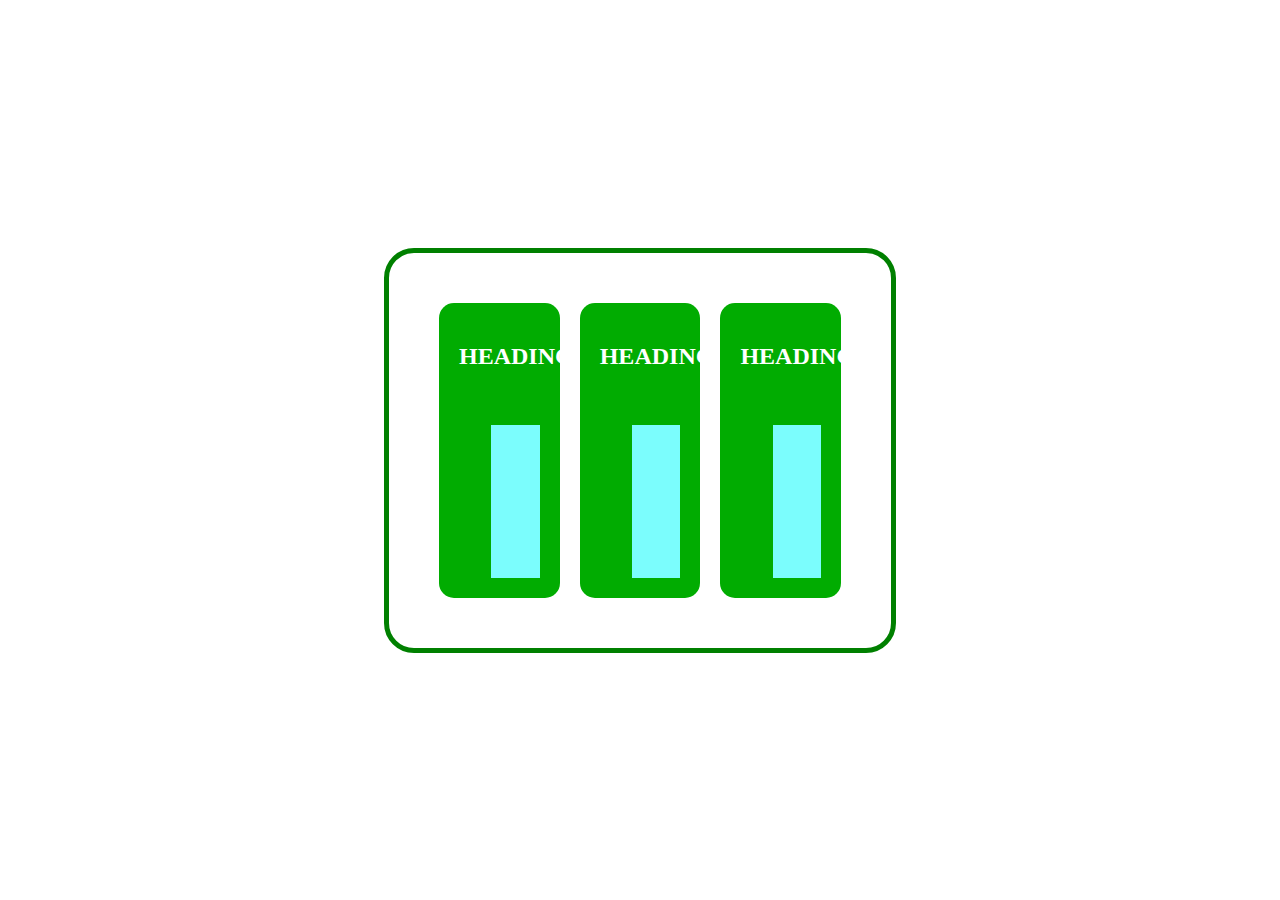
<file: index.html>
<!DOCTYPE html>
<html lang="en">
  <head>
    <meta charset="UTF-8" />
    <meta http-equiv="X-UA-Compatible" content="IE=edge" />
    <meta name="viewport" content="width=device-width, initial-scale=1.0" />
    <title>Document</title>
    <link rel="stylesheet" href="style.css" />
  </head>
  <body>
    <div class="container">
      <div class="big one">
        <p class="head four">HEADING</p>
        <div class="litle seven"></div>
      </div>
      <div class="big two">
        <p class="head five">HEADING</p>
        <div class="litle eight"></div>
      </div>
      <div class="big three">
        <p class="head six">HEADING</p>
        <div class="litle nine"></div>
      </div>
    </div>
  </body>
</html>
</file>
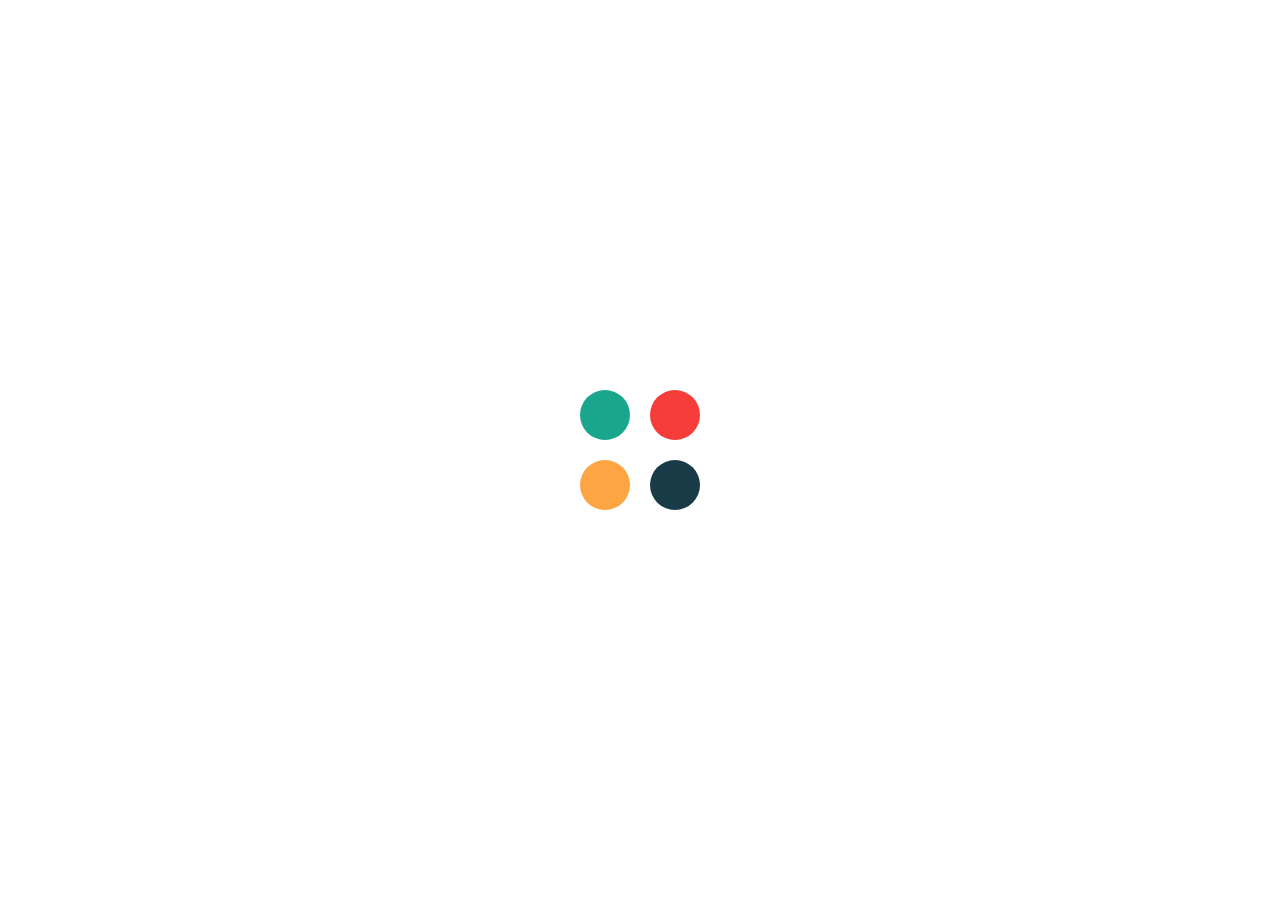
<file: index-2.html>
<!DOCTYPE html>
<html lang="en">
<head>
  <meta charset="UTF-8">
  <meta http-equiv="X-UA-Compatible" content="IE=edge">
  <meta name="viewport" content="width=device-width, initial-scale=1.0">
  <title>Document</title> <link rel="stylesheet" href="style-2.css">
</head>
<body>
  <div class="container">
    <div class="one"></div>
    <div class="two"></div>
    <div class="three"></div>
    <div class="four"></div>
  </div>
</body>
</html>
</file>
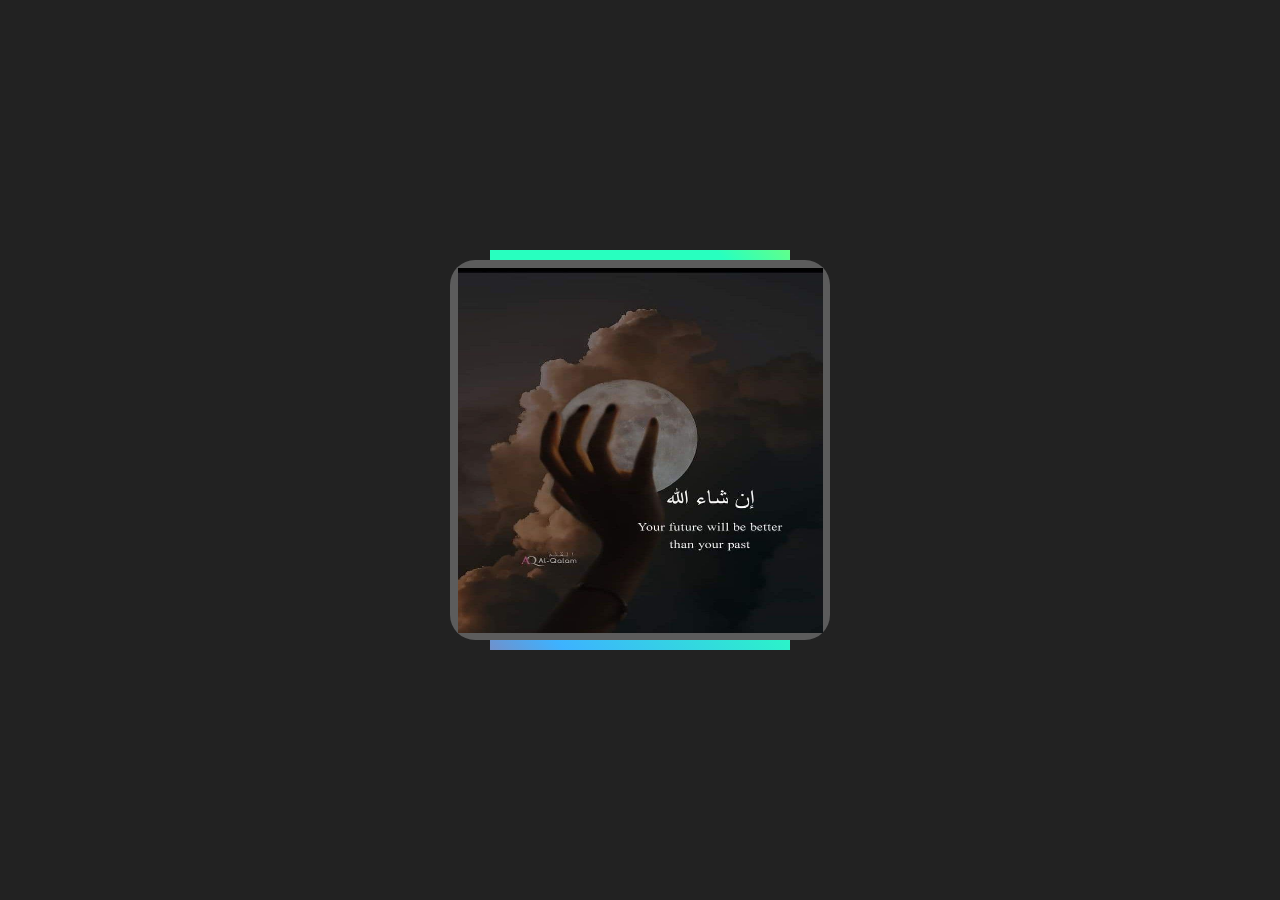
<file: index-3.html>
<!DOCTYPE html>
<html lang="en">
  <head>
    <meta charset="UTF-8" />
    <meta http-equiv="X-UA-Compatible" content="IE=edge" />
    <meta name="viewport" content="width=device-width, initial-scale=1.0" />
    <title>Document</title>
    <link rel="stylesheet" href="style-3.css" />
  </head>
  <body>
    <div class="container">
      <img src="animation.jpg" alt="" />
    </div>
  </body>
</html>
</file>
<file: style.css>
* {
  margin: 0px;
  padding: 0px;
  box-sizing: border-box;
}
body {
  width: 100vw;
  height: 100vh;
  display: flex;
  justify-content: center;
  align-items: center;
}
.container {
  border: 5px solid green;
  width: 40vw;
  height: 45vh;
  border-radius: 30px;
  padding: 50px;
  display: flex;
  justify-content: space-between;
  animation-name: cont;
  animation-duration: 1.5s;
  animation-delay: 10s;
  animation-fill-mode: backwards;
}
.big {
  width: 30%;
  border-radius: 15px;
  background-color: rgb(1, 172, 1);
  height: 100%;
  padding: 20px;
  display: flex;
  flex-direction: column;
  justify-content: space-between;
  animation-name: bir;
  animation-duration: 0.7s;
  animation-fill-mode: backwards;
}
.one {
  animation-delay: 1s;
}
.two {
  animation-delay: 2s;
}
.three {
  animation-delay: 3s;
}
.head {
  font-size: 24px;
  font-weight: 600;
  color: white;
  margin-top: 20px;
  animation-name: heading;
  animation-duration: 0.7s;
  animation-fill-mode: backwards;
}
.four {
  animation-delay: 4s;
}
.five {
  animation-delay: 5s;
}
.six {
  animation-delay: 6s;
}

.litle {
  width: 60%;
  height: 60%;
  background-color: rgb(123, 253, 253);
  align-self: flex-end;
  animation-name: btm;
  animation-duration: 0.7s;
  animation-fill-mode: backwards;
}
.seven {
  animation-delay: 7s;
}
.eight {
  animation-delay: 8s;
}
.nine {
  animation-delay: 9s;
}
@keyframes bir {
  0% {
    opacity: 0%;
    transform: scale(0);
  }
  100% {
    opacity: 1;
    transform: scale(1);
  }
}
@keyframes heading {
  0% {
    opacity: 0;
    transform: translateX(-40px);
  }
  100% {
    opacity: 1;
    transform: translateX(0);
  }
}
@keyframes btm {
  0% {
    opacity: 0;
    transform: translateY(100px);
  }
  100% {
    opacity: 1;
    transform: translateY(0);
  }
}
@keyframes cont {
  0% {
    border: 0px solid rgba(0, 128, 0, 0);
  }
  100% {
    border: 5px solid green;
  }
}
</file>
<file: style-2.css>
* {
  margin: 0px;
  padding: 0px;
  box-sizing: border-box;
}
body {
  width: 100vw;
  height: 100vh;
  display: flex;
  justify-content: center;
  align-items: center;
}
.container {
  width: 120px;
  height: 120px;
  display: grid;
  grid-template-columns: 1fr 1fr;
  grid-template-rows: 1fr 1fr;
  gap: 20px;
}
.one,
.two,
.three,
.four {
  width: 50px;
  height: 50px;
  border-radius: 50%;
  animation-iteration-count: infinite;
  animation-duration: 2s;
}
.one {
  background-color: #19a68c;
  animation-name: one;
}
.two {
  background-color: #f63d3a;
  animation-name: two;
}
.three {
  animation-name: three;
  background-color: #fda543;
}
.four {
  animation-name: four;
  background-color: #193b48;
}
@keyframes one {
  0% {
    transform: translate(0, 0);
  }
  25% {
    transform: translate(70px, 0px);
  }
  50% {
    transform: translate(70px, 70px);
  }
  75% {
    transform: translate(0px, 70px);
  }
  100% {
    transform: translate(0, 0);
  }
}
@keyframes two {
  0% {
    transform: translate(0, 0);
  }
  25% {
    transform: translate(0, 70px);
  }
  50% {
    transform: translate(-70px, 70px);
  }
  75% {
    transform: translate(-70px, 0px);
  }
  100% {
    transform: translate(0, 0);
  }
}
@keyframes three {
  0% {
    transform: translate(0, 0);
  }
  25% {
    transform: translate(0px, -70px);
  }
  50% {
    transform: translate(70px, -70px);
  }
  75% {
    transform: translate(70px, 0px);
  }
  100% {
    transform: translate(0, 0);
  }
}
@keyframes four {
  0% {
    transform: translate(0, 0);
  }
  25% {
    transform: translate(-70px, 0px);
  }
  50% {
    transform: translate(-70px, -70px);
  }
  75% {
    transform: translate(0px, -70px);
  }
  100% {
    transform: translate(0, 0);
  }
}
</file>
<file: style-3.css>
* {
  margin: 0;
  padding: 0;
  box-sizing: border-box;
}
body {
  width: 100vw;
  height: 100vh;
  display: flex;
  justify-content: center;
  align-items: center;
  background-color: #222;
}
.container {
  width: 400px;
  height: 400px;
  border-radius: 25px;
  position: relative;
  overflow: hidden;
  display: flex;
  align-items: center;
  justify-content: center;
}
img {
  width: 365px;
  height: 365px;
  position: absolute;
  z-index: 1;
}
.container::before {
  content: "";
  width: 300px;
  height: 200%;
  background: linear-gradient(
    45deg,
    #fb3640,
    #3db2ff,
    #28ffbf,
    #28ffbf,
    #faff00
  );
  position: absolute;
  z-index: -1;
  animation-name: circle;
  animation-duration: 2s;
  animation-iteration-count: infinite;
  animation-timing-function: linear;
}
.container::after {
  content: "";
  position: absolute;
  background-color: #5c5c5c;
  border-radius: 25px;
  inset: 10px;
  z-index: 0;
}
@keyframes circle {
  0% {
    transform: rotate(0deg);
  }
  100% {
    transform: rotate(180deg);
  }
}
</file>
